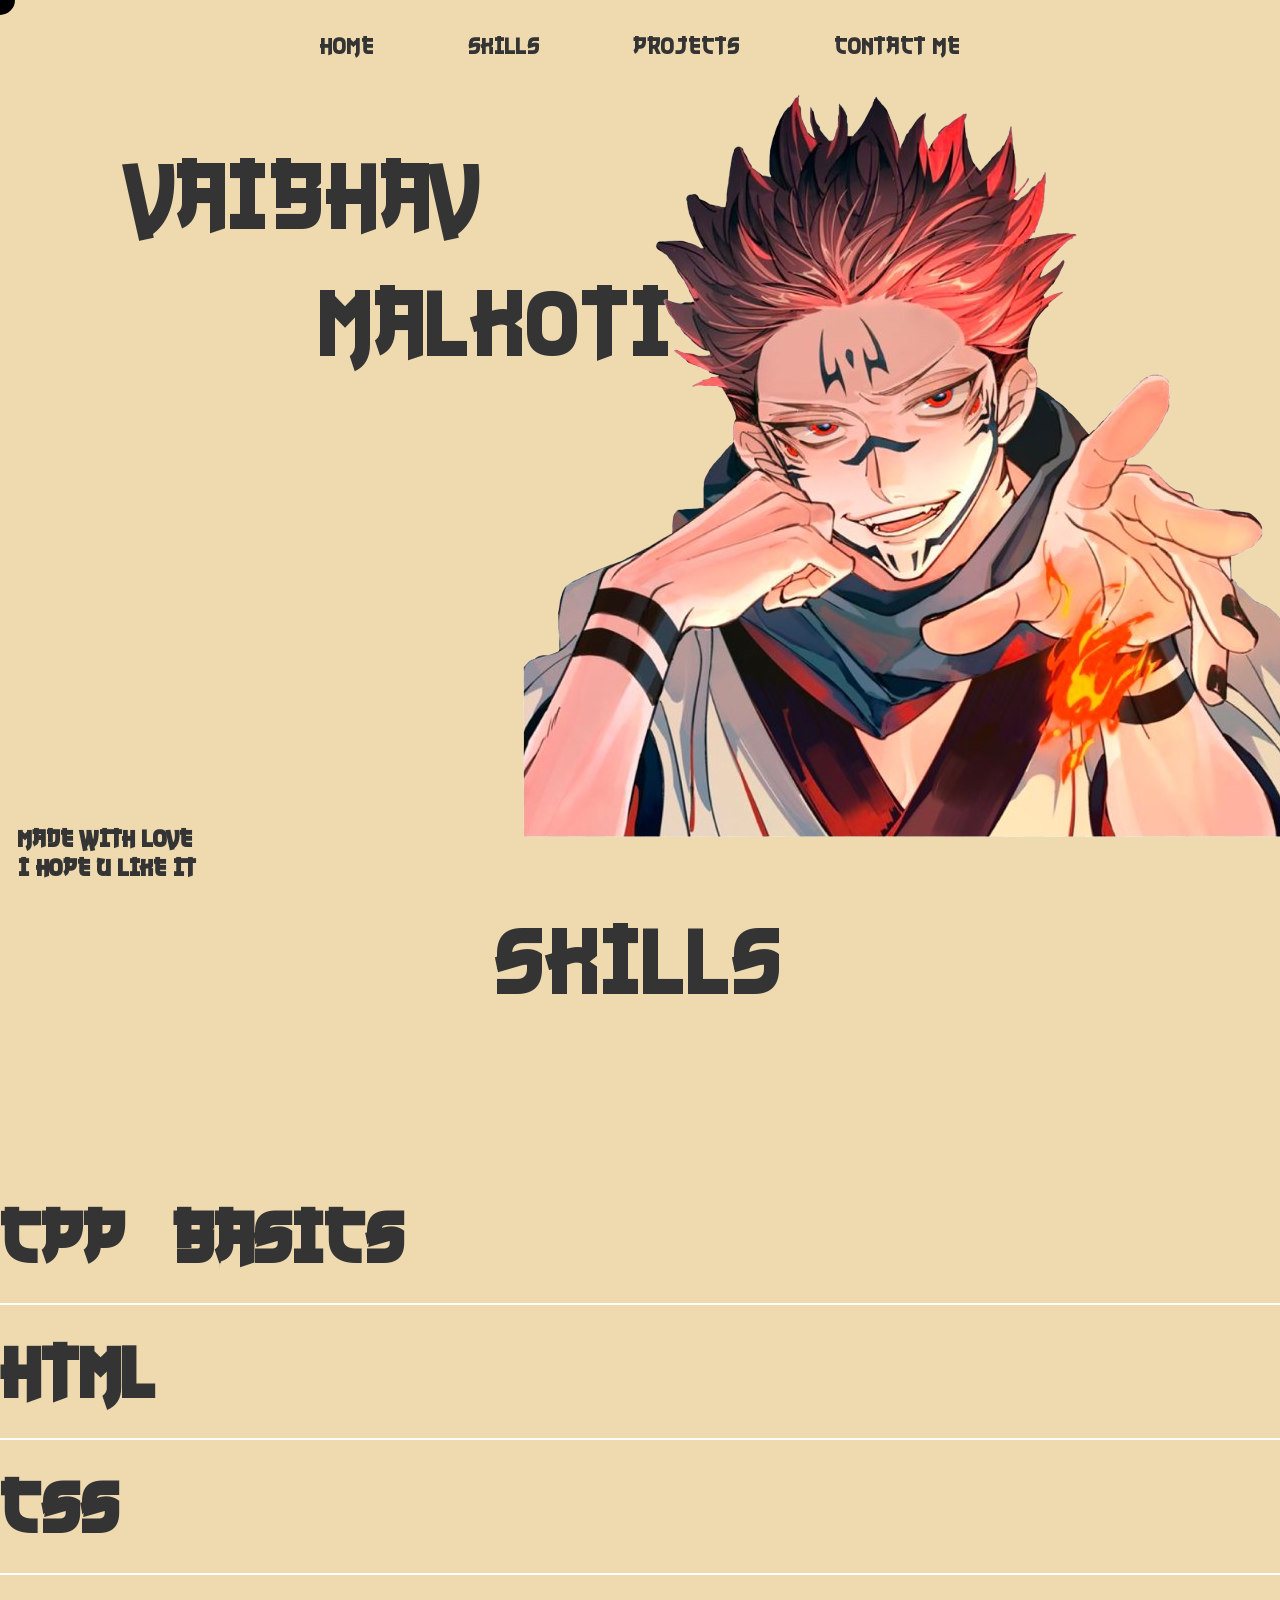
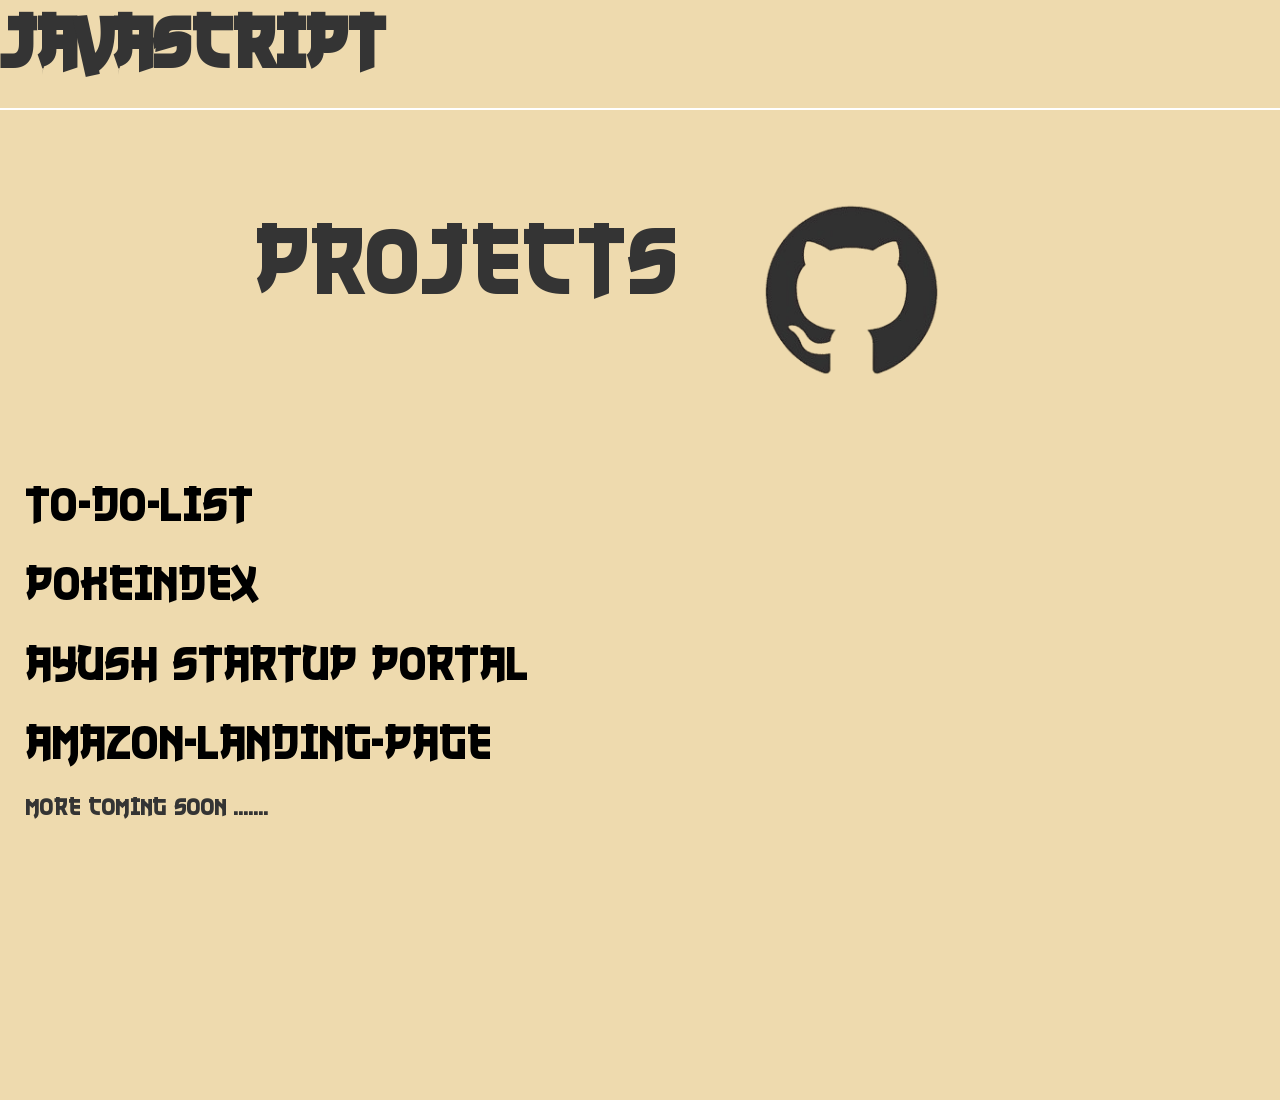
<file: index.html>
<!DOCTYPE html>
<html lang="en">
<head>
    <meta charset="UTF-8">
    <meta name="viewport" content="width=device-width, initial-scale=1.0">
    <link rel="stylesheet" href="style.css">
    <title>Va1bhav Malk0t1</title>
</head>
<body>
<div id="home">
        <div id="cur"></div>
        <div id="nav">
            <a href="#home">Home</a>
            <a href="#skill">Skills</a>
            <a href="#projects">Projects</a>
            <a href="#">Contact Me</a>
        </div>
        <div id="name">
            <h1>Vaibhav</h1>
            <h1>Malkoti</h1>
        </div>
        <div id="anime">
            <img src="Resources/sukuna-anime-jujutsu-kaisen-character-hd-png-7040816946829519eyzofqncs-removebg.png" alt="">
        </div>
        <div id="des">
            <h2>Made With Love</h2>
            <h2>I Hope U Like It</h2>
        </div>
</div>
<div id="skill">
    <div id="hd"><h1>Skills</h1></div>
    <div id="skills">
        <div class="el">
            <h1>Cpp (Basics)</h1>
            <img src="Resources/png-transparent-the-c-programming-language-computer-programming-programmer-others-blue-class-logo-thumbnail-removebg-preview.png" alt="">
        </div>
        <div class="el">
            <h1>HTML</h1>
            <img src="Resources/html.png" alt="">
        </div>
        <div class="el">
            <h1>CSS</h1>
            <img src="Resources/CSS.png" alt="">
        </div>
        <div class="el">
            <h1>JAVASCRIPT</h1>
            <img src="Resources/JS.png" alt="">
        </div>
    </div>
    
</div>
<div id="projects">
    <div id="heading"><H1>PROJECTS</H1>
    <a href="https://github.com/Va1bhavMalk0t1" target="_blank"><img src="Resources/githublogo.png"></img></a></div>
    <div id="content1">
        <a href="https://va1bhavmalk0t1.github.io/To-Do-LIST/">To-Do-List</a>
        <a href="https://va1bhavmalk0t1.github.io/PokeIndex-App/">PokeIndex</a>
        <a href="https://va1bhavmalk0t1.github.io/SIH-PROJECT/">Ayush Startup Portal</a>
        <a href="https://va1bhavmalk0t1.github.io/Amazon-Landing-Page/">Amazon-Landing-Page</a>
        <h2>More coming soon .......</h2>
    </div>

</div>
    <script src="app.js"></script>
</body>
</html>
</file>
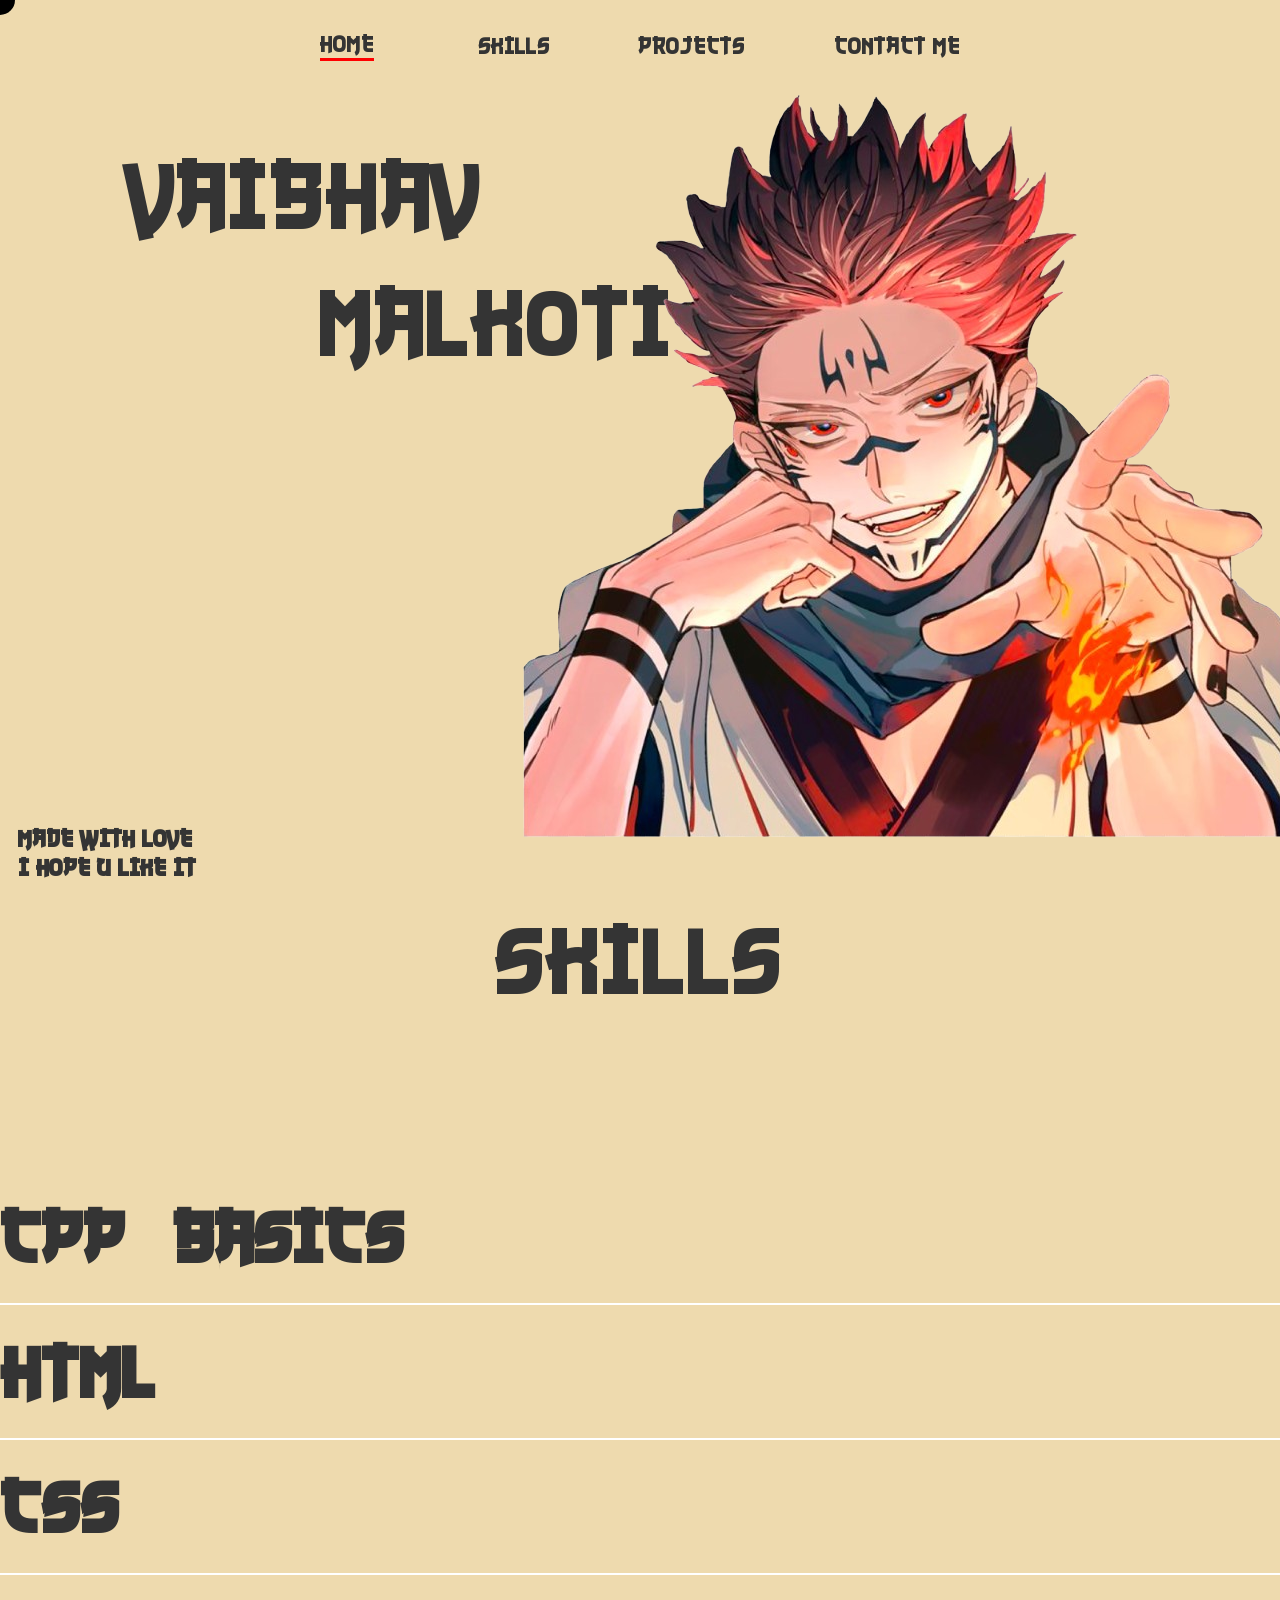
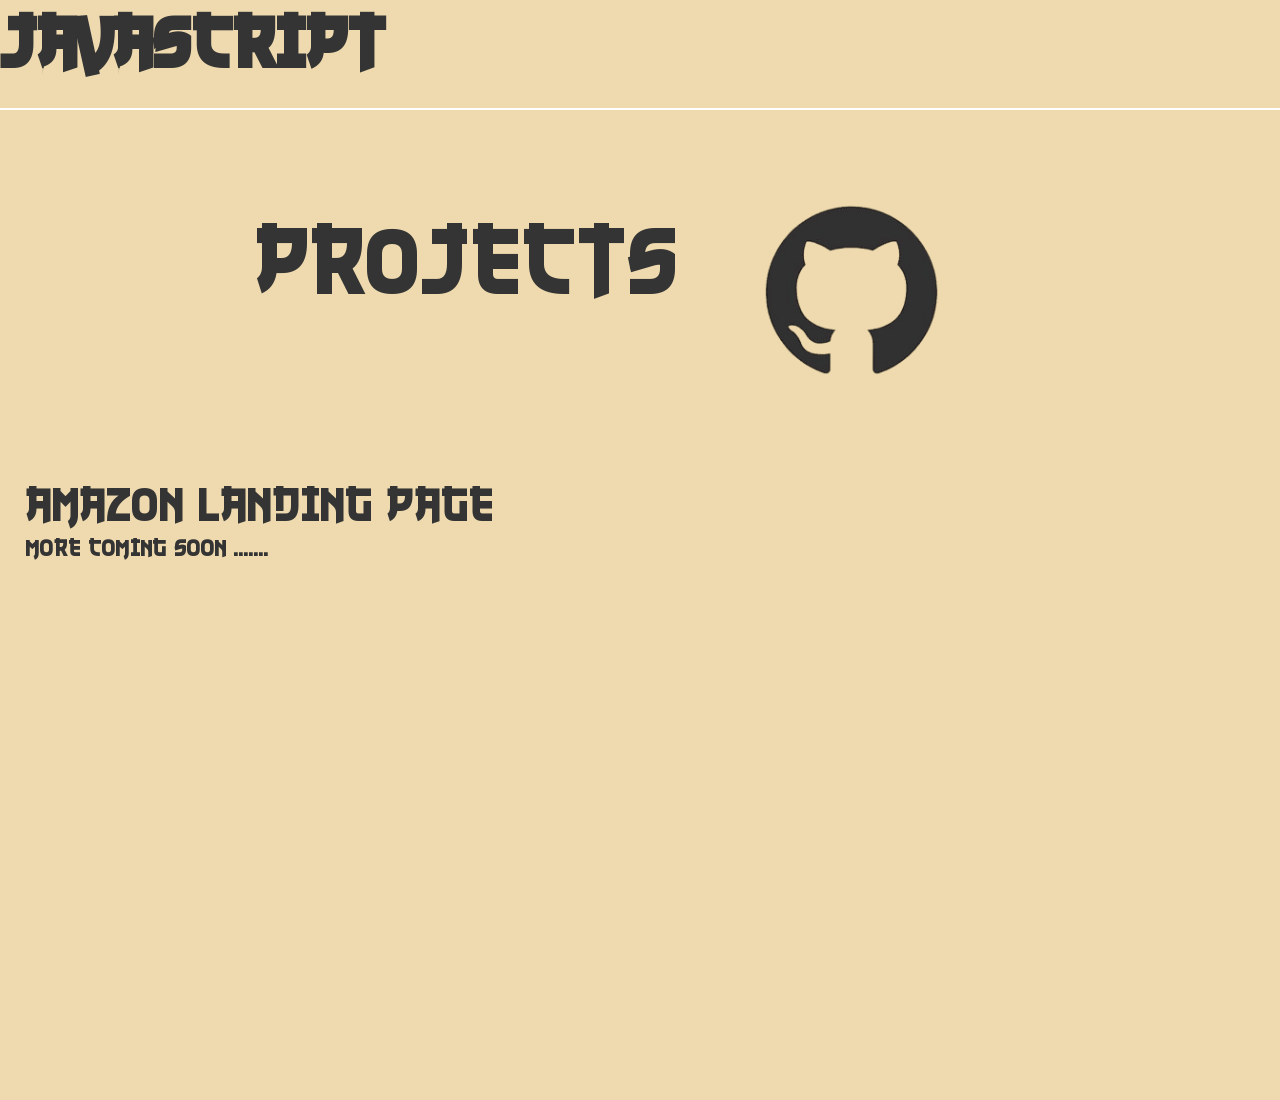
<file: CollegePortfolio/index.html>
<!DOCTYPE html>
<html lang="en">
<head>
    <meta charset="UTF-8">
    <meta name="viewport" content="width=device-width, initial-scale=1.0">
    <link rel="stylesheet" href="style.css">
    <title>Va1bhav Malk0t1</title>
</head>
<body>
<div id="home">
        <div id="cur"></div>
        <div id="nav">
            <h2>Home</h2>
            <h2>>Skills</h2>
            <h2>Projects</h2>
            <h2>Contact Me</h2>
        </div>
        <div id="name">
            <h1>Vaibhav</h1>
            <h1>Malkoti</h1>
        </div>
        <div id="anime">
            <img src="Resources/sukuna-anime-jujutsu-kaisen-character-hd-png-7040816946829519eyzofqncs-removebg.png" alt="">
        </div>
        <div id="des">
            <h2>Made With Love</h2>
            <h2>I Hope U Like It</h2>
        </div>
</div>
<div id="skill">
    <div id="hd"><h1>Skills</h1></div>
    <div id="skills">
        <div class="el">
            <h1>Cpp (Basics)</h1>
            <img src="Resources/png-transparent-the-c-programming-language-computer-programming-programmer-others-blue-class-logo-thumbnail-removebg-preview.png" alt="">
        </div>
        <div class="el">
            <h1>HTML</h1>
            <img src="Resources/html.png" alt="">
        </div>
        <div class="el">
            <h1>CSS</h1>
            <img src="Resources/CSS.png" alt="">
        </div>
        <div class="el">
            <h1>JAVASCRIPT</h1>
            <img src="Resources/JS.png" alt="">
        </div>
    </div>
    
</div>
<div id="projects">
    <div id="heading"><H1>PROJECTS</H1>
    <a href="https://github.com/Va1bhavMalk0t1" target="_blank"><img src="Resources/githublogo.png"></img></a></div>
    <div id="content1"><h2>Amazon Landing Page</h2>
        <h2>More coming soon .......</h2>
    </div>

</div>
    <script src="app.js"></script>
</body>
</html>
</file>
<file: style.css>
@font-face {
    font-family: "myFont";
    src: url(Resources/nuku1.ttf);
}

* { 
    margin : 0 ; 
    padding : 0 ; 
    box-sizing: border-box;
}

html , body { 
    height : 100% ;
    width : 100% ; 
    font-family: myFont ;
    scroll-behavior: smooth;
}

#home { 
    height : 100% ; 
    width : 100% ; 
    background-color: #EEDAAE;
    color : #343434 ;
}

#cur { 
    height : 30px ; 
    width: 30px; 
    border-radius: 50%;
    background-color: #EEDAAE;
    mix-blend-mode: difference;
    transform : translate(-50%,-50%);
    transition : all linear 0.1s;
    position: absolute ;
}

#nav {
    /* background-color: red ; */
    height : 10vh ; 
    display: flex;
    align-items: center;
    justify-content: space-between;
    padding : 0 25vw ; 
}

#nav a { 
    font-weight : 300 ; 
    font-size : 2vw ; 
    text-decoration: none; 
    color : #343434 ; 
}

#nav a:hover { 
    border-bottom: 2px solid red ;
}

#name {
     display: flex; 
     flex-direction: column;
}

#name h1 { 
    font-weight : 300 ; 
    font-size : 8vw ; 
}

#name h1:nth-of-type(1) { 
    margin : 5vh 0 0 10vw ; 
}

#name h1:nth-of-type(2) { 
    margin : 1vh 0 0 25vw ; 
}

#anime img { 
    position : absolute ; 
    top : 7.3vh ; 
    right  : -2vw  ;  
}

#des  {
    position: absolute; 
    bottom : 2vh ; 
    left : 2vh ; 
}
#des h2 { 
    font-size: 2vw ;
}

#skill { 
    height : 100% ; 
    width : 100% ; 
    background-color: #EEDAAE;
    color : #343434 ; 
    display: flex ;
    flex-direction: column;
    align-items: center;
    position: relative ; 
}

#hd h1 { 
    font-weight : 300 ; 
    font-size : 8vw ; 
}

#skills { 
    width: 100% ;
   position: absolute;
   top : 30% ; 
   left : 0 ; 
}

.el { 
    height: 15vh ;
    width : 100%;
    border-bottom: 2px solid white;
    display: flex;
    align-items: center;
    justify-content: flex-start;
    position : relative ; 
}

.el h1 { 
    font-size : 6vw ; 
    position: relative ; 
    z-index: 9 ;
}

.el img { 
    height : 150px ; 
    width: 150px  ;
    object-fit: cover;
    object-position: center;
    border-radius: 50%;
    position : absolute ; 
    opacity : 0 ; 
    transition: all linear 0.2s ;  
}

#projects { 
    height : 100% ; 
    width : 100% ; 
    background-color: #EEDAAE;
    color : #343434 ; 
}

#heading { 
    display : flex ; 
    justify-content: center;
}

#heading h1 { 
    font-weight : 300 ; 
    font-size : 8vw ; 
}

#content1 { 
    margin : 10vh 0 0 2vw  ; 
    display : flex ; 
    flex-direction: column ;
    gap : 1.6vw ; 
}

#content1 a { 
    font-weight : 500 ; 
    font-size : 4vw ; 
    text-decoration: none ;
    color : black ; 
}

#content1 h2 { 
    font-size : 2vw ; 
    font-weight : 300 ; 
}

#heading a img { 
    height : 20vh ; 
}
</file>
<file: CollegePortfolio/style.css>
@font-face {
    font-family: "myFont";
    src: url(Resources/nuku1.ttf);
}

* { 
    margin : 0 ; 
    padding : 0 ; 
    box-sizing: border-box;
}

html , body { 
    height : 100% ;
    width : 100% ; 
    font-family: myFont ;
}

#home { 
    height : 100% ; 
    width : 100% ; 
    background-color: #EEDAAE;
    color : #343434 ;
}

#cur { 
    height : 30px ; 
    width: 30px; 
    border-radius: 50%;
    background-color: #EEDAAE;
    mix-blend-mode: difference;
    transform: translate(-50%,-50%);
    translate: all linear 0.3s;
    position: absolute ;
}

#nav {
    /* background-color: red ; */
    height : 10vh ; 
    display: flex;
    align-items: center;
    justify-content: space-between;
    padding : 0 25vw ; 
}

#nav h2 { 
    font-weight : 300 ; 
    font-size : 2vw ; 
     
}

#nav h2:nth-of-type(1) { 
    border-bottom : 3px solid red ; 
}

#name {
     display: flex; 
     flex-direction: column;
}

#name h1 { 
    font-weight : 300 ; 
    font-size : 8vw ; 
}

#name h1:nth-of-type(1) { 
    margin : 5vh 0 0 10vw ; 
}

#name h1:nth-of-type(2) { 
    margin : 1vh 0 0 25vw ; 
}

#anime img { 
    position : absolute ; 
    top : 7.3vh ; 
    right  : -2vw  ;  
}

#des  {
    position: absolute; 
    bottom : 2vh ; 
    left : 2vh ; 
}
#des h2 { 
    font-size: 2vw ;
}

#skill { 
    height : 100% ; 
    width : 100% ; 
    background-color: #EEDAAE;
    color : #343434 ; 
    display: flex ;
    flex-direction: column;
    align-items: center;
    position: relative ; 
}

#hd h1 { 
    font-weight : 300 ; 
    font-size : 8vw ; 
}

#skills { 
    width: 100% ;
   position: absolute;
   top : 30% ; 
   left : 0 ; 
}

.el { 
    height: 15vh ;
    width : 100%;
    border-bottom: 2px solid white;
    display: flex;
    align-items: center;
    justify-content: flex-start;
    position : relative ; 
}

.el h1 { 
    font-size : 6vw ; 
    position: relative ; 
    z-index: 9 ;
}

.el img { 
    height : 150px ; 
    width: 150px  ;
    object-fit: cover;
    object-position: center;
    border-radius: 50%;
    position : absolute ; 
    opacity : 0 ; 
    transition: all linear 0.2s ;  
}

#projects { 
    height : 100% ; 
    width : 100% ; 
    background-color: #EEDAAE;
    color : #343434 ; 
}

#heading { 
    display : flex ; 
    justify-content: center;
}

#heading h1 { 
    font-weight : 300 ; 
    font-size : 8vw ; 
}

#content1 { 
    margin : 10vh 0 0 2vw  ; 
}

#content1 h2 { 
    font-weight : 300 ; 
    font-size : 4vw ; 
}

#content1 h2:nth-of-type(2){ 
    font-size : 2vw ; 
    font-weight : 300 ; 
}

#heading a img { 
    height : 20vh ; 
}
</file>
